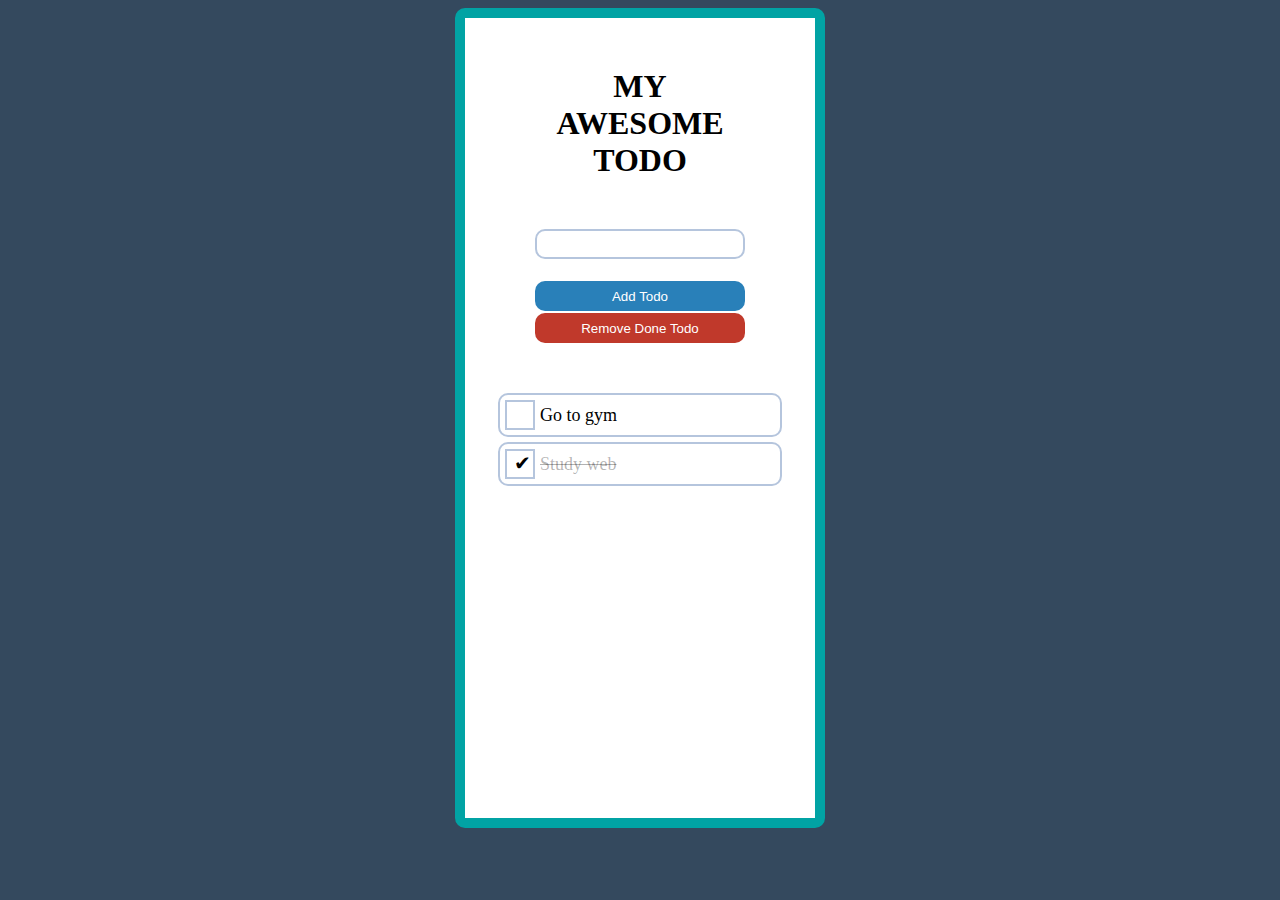
<file: json/index.html>
<!DOCTYPE html>
<html lang="en">
<head>
    <meta charset="UTF-8">
    <meta name="viewport" content="width=device-width, initial-scale=1.0">
    <meta http-equiv="X-UA-Compatible" content="ie=edge">
    <link rel="stylesheet" href="style.css">
    <title>Todo Application</title>
</head>
<body>
    <div id="container">
        <div class="controls">
            <h1>My Awesome Todo</h1>
            <input type="text" id="input">
            <button type="button" id="add">Add Todo</button>
            <button type="button" id="remove">Remove Done Todo</button>
        </div>
        <ul id="list">
            <li class="mycheck">
                <input type="checkbox" name="" id="check">
                <label for="">Go to gym</label>
            </li>
 
            <li class="mycheck">
                <input type="checkbox" name="" id="check" checked>
                <label for="">Study web</label>
            </li>

        </ul>
    </div>    


    <script src="jsonHandle.js"></script>
</body>
</html>
</file>
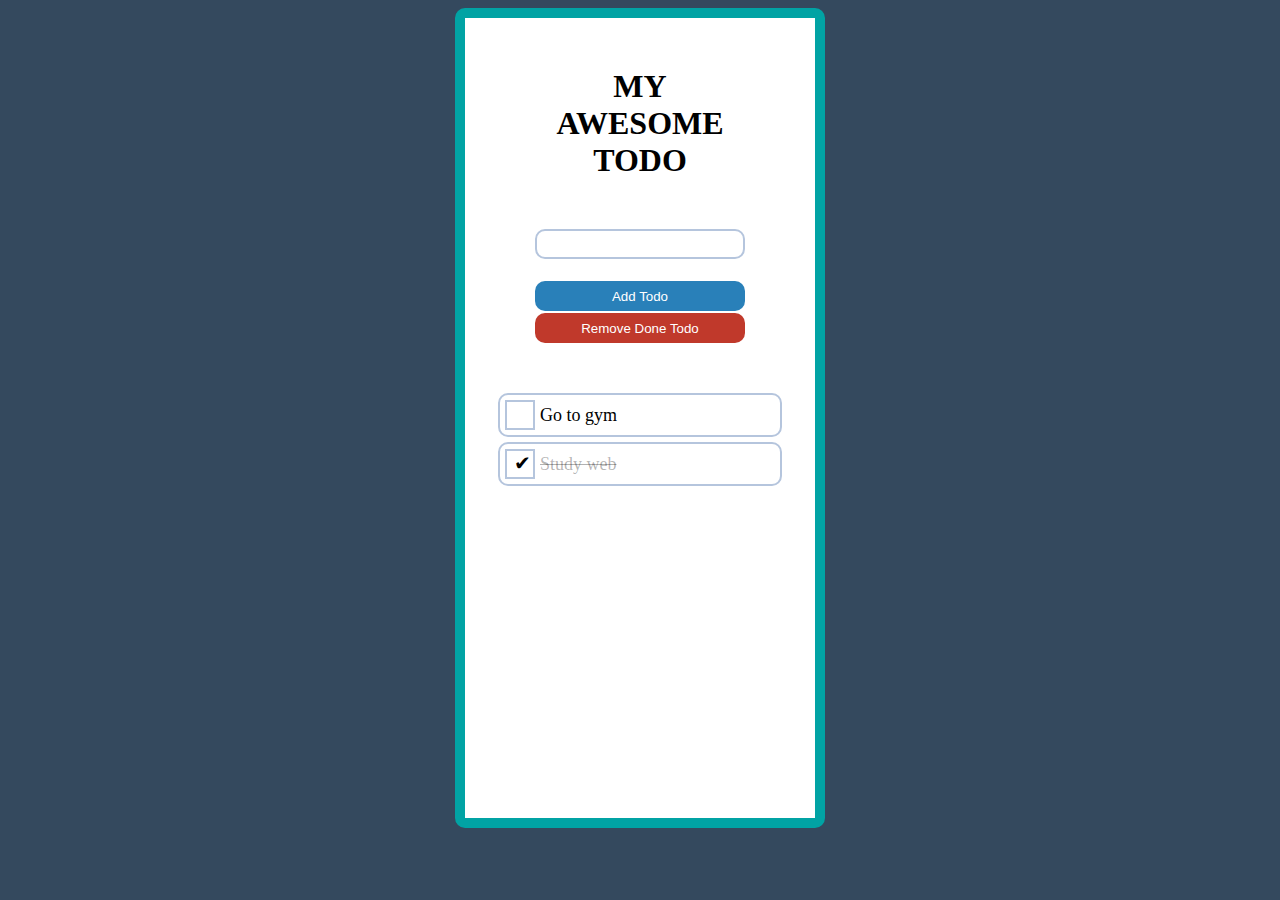
<file: LocalStorage/index.html>
<!DOCTYPE html>
<html lang="en">
<head>
    <meta charset="UTF-8">
    <meta name="viewport" content="width=device-width, initial-scale=1.0">
    <meta http-equiv="X-UA-Compatible" content="ie=edge">
    <link rel="stylesheet" href="style.css">
    <title>Todo Application</title>
</head>
<body>
    <div id="container">
        <div class="controls">
            <h1>My Awesome Todo</h1>
            <input type="text" id="input">
            <button type="button" id="add">Add Todo</button>
            <button type="button" id="remove">Remove Done Todo</button>
        </div>
        <ul id="list">
            <li class="mycheck">
                <input type="checkbox" name="" id="check">
                <label for="">Go to gym</label>
            </li>
 
            <li class="mycheck">
                <input type="checkbox" name="" id="check" checked>
                <label for="">Study web</label>
            </li>

        </ul>
    </div>    



    <script src="localStorage.js"></script>
</body>
</html>
</file>
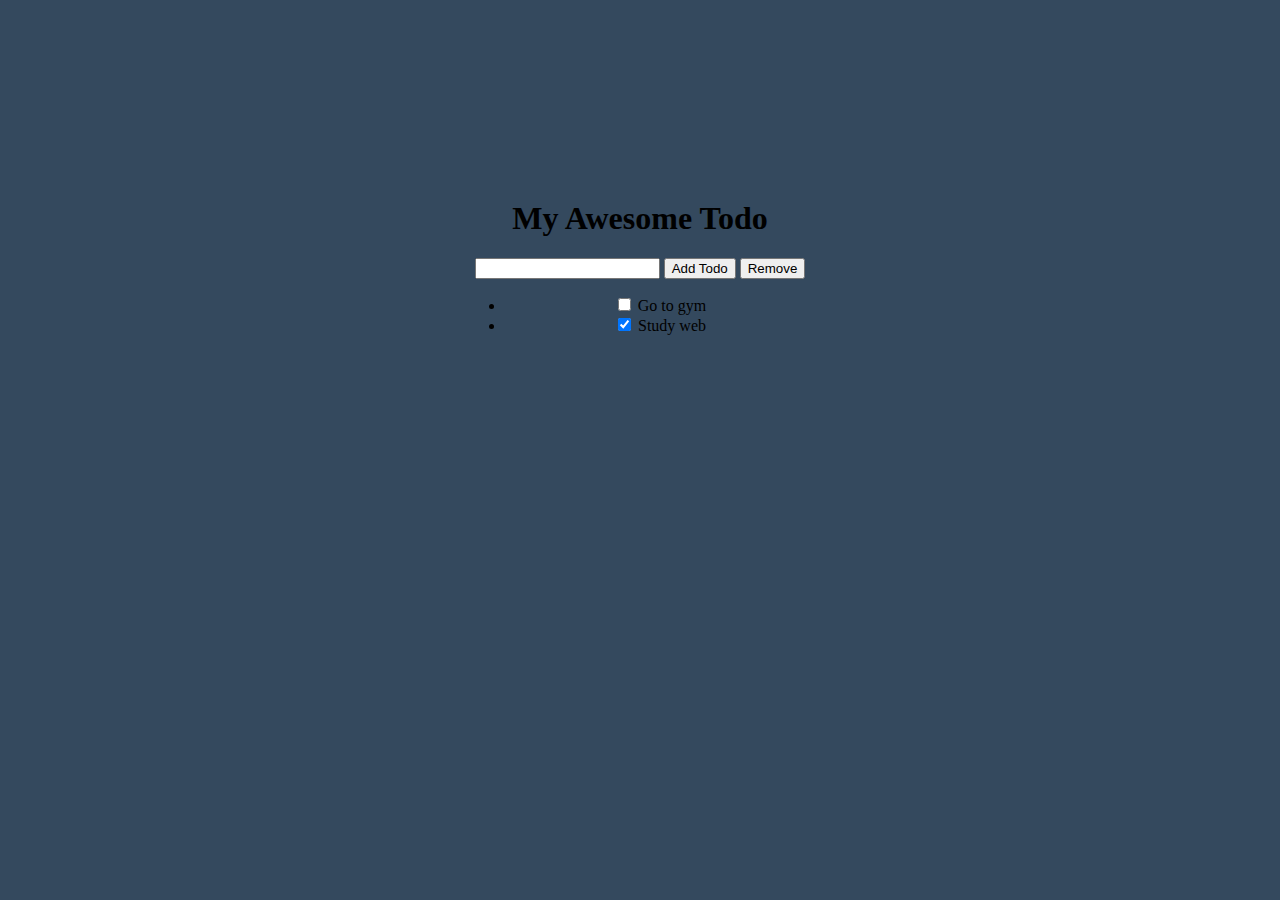
<file: Project1/index.html>
<!DOCTYPE html>
<html lang="en">
<head>
    <meta charset="UTF-8">
    <meta name="viewport" content="width=device-width, initial-scale=1.0">
    <meta http-equiv="X-UA-Compatible" content="ie=edge">
    <link rel="stylesheet" href="style.css">
    <title>Todo Application</title>
</head>
<body>
    <div id="container">
        <div class="controls">
            <h1>My Awesome Todo</h1>
            <input type="text" id="input">
            <button type="button" id="add">Add Todo</button>
            <button type="button" id="remove">Remove</button>
        </div>
        <ul id="list">
            <li class="mycheck">
                <input type="checkbox" name="" id="check">
                <label for="">Go to gym</label>
            </li>
 
            <li class="mycheck">
                <input type="checkbox" name="" id="check" checked>
                <label for="">Study web</label>
            </li>

        </ul>
    </div>    



    <script src="script.js"></script>
</body>
</html>
</file>
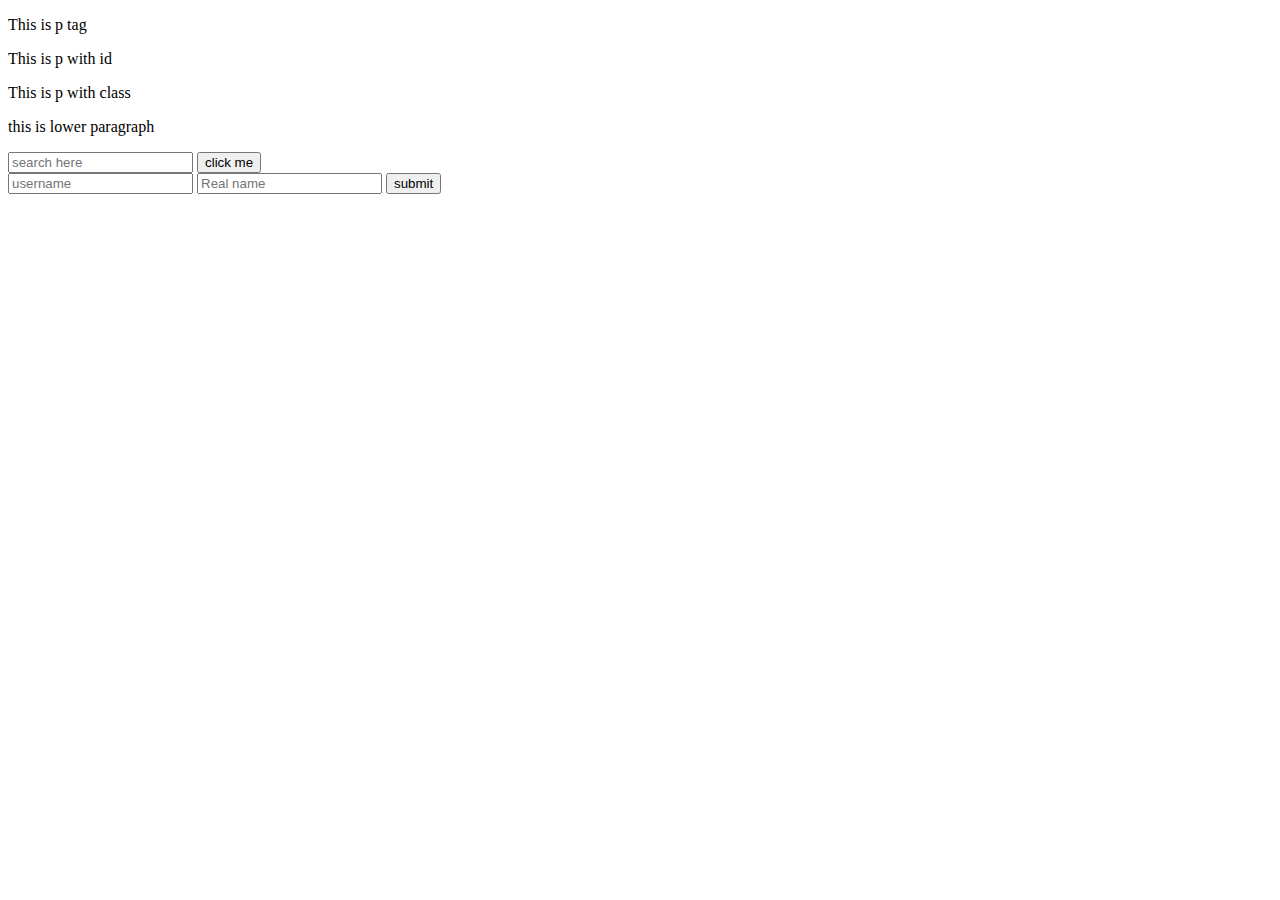
<file: WebBasics/Index.html>
<!DOCTYPE html>
<html lang="en">
<head>
    <meta charset="UTF-8">
    <meta name="viewport" content="width=device-width, initial-scale=1.0">
    <meta http-equiv="X-UA-Compatible" content="ie=edge">
    <title>I have changed!</title>
</head>
<body>
    <p>This is p tag</p>
    <p id="idone"> This is p with id  </p>
    <p class="classone"> This is p with class </p>
    <p>this is lower paragraph</p>
    
    <input type="text" name="" id="myform" placeholder="search here">

    <button onclick="myvalidation()">click me</button>

    <form action="" class="myform">
        <input type="text" name="username" id="" placeholder="username">
        <input type="text" name="realname" id="" placeholder="Real name">
        <button type="submit">submit</button>
    </form>
    <script src="validation.js"></script>
</body>
</html>
</file>
<file: json/style.css>
body{
    background-color: #34495e;
}

#container
{
    width: 350px;
    height: auto;
    margin: 0 auto;
    text-align: center;
    background: white;
    height: 800px;
    overflow-y: auto;
    color: black;
    border: 10px solid#01a3a4;
    border-radius: 10px;
}

#container h1
{
    margin-top: 50px;
    margin-bottom: 50px;
    text-transform: uppercase;
}

#container ul
{
    margin-top: 50px;
    padding: 0; 
}

#container ul li
{
    list-style: none;
    border: 2px solid #b5c5dd;
    width: 80%;
    opacity: 0;
    transition: opacity 0.5s ease-in-out;
    height: 40px;
    margin: 5px auto;
    text-align: left;
}

#container ul li label
{
    margin: 0 auto;
    vertical-align: middle;
    height: 100%;
    line-height: 40px;
    font-size: 18px; 
}

#container ul li #check
{
    float: left;
    width: 30px;
    height: 30px;
    margin: 5px;
    -webkit-appearance: none;
    border: 2px solid #b5c5dd;
    position: relative;
    outline: 0;
}

#container ul li #check:checked::after
{
    content: '\2714';
    font-size: 20px;
    position: absolute;
    top: 0px;
    left: 7px;
    color: black;
}

#container ul li input[type="checkbox"]:checked + label
{
    text-decoration: line-through;
    color: rgba(0, 0, 0, .3)
}

#container .controls
{
    width: 60%;
    margin: auto;
}

#container .controls #input
{
    width: 100%;
    height: 30px;
    font-size: 20px;
    padding-left: 5px;
    box-sizing: border-box;
    margin-bottom: 20px;
    border: 2px solid #b5c5dd;
    border-radius: 10px;
}

#container .controls #input:focus
{
    outline: 0;
}

#container .controls button
{
    width: 100%;
    background: white;
    border: none;
    height: 30px;
    margin-top: 2px;
    cursor: pointer;
    color:white;
}

#container .controls button:focus
{
    outline: 0;
}

#container .controls button:hover
{
    transform: scale(1.05);
}

#container .controls #add
{
    background-color: #2980b9;
    border-radius: 10px;
}

#container .controls #remove
{
    background-color: #c0392b;
    border-radius: 10px;
}

#container .mycheck
{
    opacity: 1;
    border-radius: 10px;
}

.visual
{
    opacity: 1 !important;
    border-radius: 10px;
}
</file>
<file: LocalStorage/style.css>
body{
    background-color: #34495e;
}

#container
{
    width: 350px;
    height: auto;
    margin: 0 auto;
    text-align: center;
    background: white;
    height: 800px;
    overflow-y: auto;
    color: black;
    border: 10px solid#01a3a4;
    border-radius: 10px;
}

#container h1
{
    margin-top: 50px;
    margin-bottom: 50px;
    text-transform: uppercase;
}

#container ul
{
    margin-top: 50px;
    padding: 0; 
}

#container ul li
{
    list-style: none;
    border: 2px solid #b5c5dd;
    width: 80%;
    opacity: 0;
    transition: opacity 0.5s ease-in-out;
    height: 40px;
    margin: 5px auto;
    text-align: left;
}

#container ul li label
{
    margin: 0 auto;
    vertical-align: middle;
    height: 100%;
    line-height: 40px;
    font-size: 18px; 
}

#container ul li #check
{
    float: left;
    width: 30px;
    height: 30px;
    margin: 5px;
    -webkit-appearance: none;
    border: 2px solid #b5c5dd;
    position: relative;
    outline: 0;
}

#container ul li #check:checked::after
{
    content: '\2714';
    font-size: 20px;
    position: absolute;
    top: 0px;
    left: 7px;
    color: black;
}

#container ul li input[type="checkbox"]:checked + label
{
    text-decoration: line-through;
    color: rgba(0, 0, 0, .3)
}

#container .controls
{
    width: 60%;
    margin: auto;
}

#container .controls #input
{
    width: 100%;
    height: 30px;
    font-size: 20px;
    padding-left: 5px;
    box-sizing: border-box;
    margin-bottom: 20px;
    border: 2px solid #b5c5dd;
    border-radius: 10px;
}

#container .controls #input:focus
{
    outline: 0;
}

#container .controls button
{
    width: 100%;
    background: white;
    border: none;
    height: 30px;
    margin-top: 2px;
    cursor: pointer;
    color:white;
}

#container .controls button:focus
{
    outline: 0;
}

#container .controls button:hover
{
    transform: scale(1.05);
}

#container .controls #add
{
    background-color: #2980b9;
    border-radius: 10px;
}

#container .controls #remove
{
    background-color: #c0392b;
    border-radius: 10px;
}

#container .mycheck
{
    opacity: 1;
    border-radius: 10px;
}

.visual
{
    opacity: 1 !important;
    border-radius: 10px;
}
</file>
<file: Project1/style.css>
body{
    background-color: #34495e;
}

#container
{
    width: 350px;
    height: auto;
    margin: 200px auto;
    text-align: center;
}
</file>
